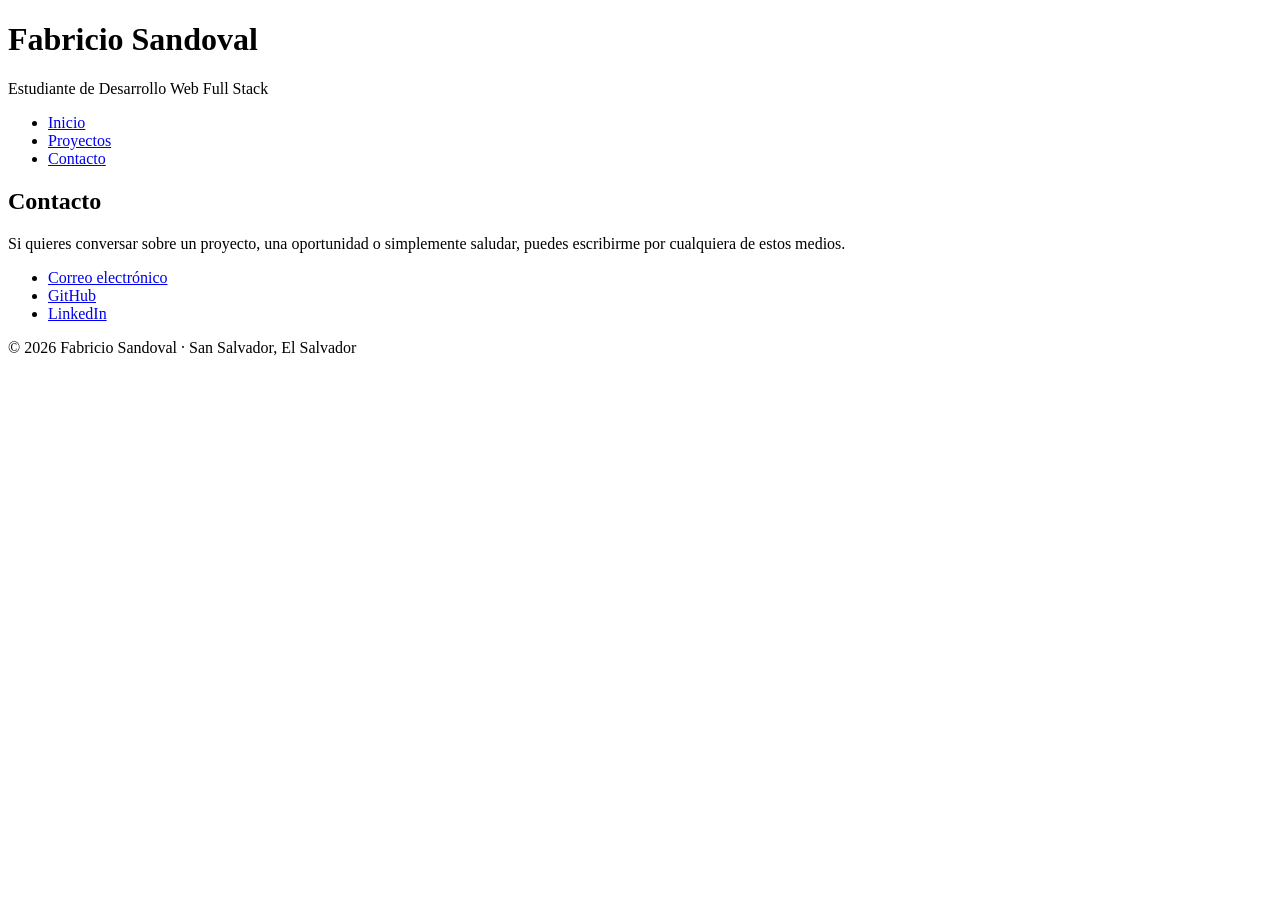
<file: conctatos.html>
<!DOCTYPE html>
<html lang="es">

<head>
    <meta charset="UTF-8">
    <meta name="viewport" content="width=device-width, initial-scale=1.0">
    <title>Contacto | Fabricio Sandoval</title>
</head>

<body>
    <!-- Encabezado -->
    <header>
        <h1>Fabricio Sandoval</h1>
        <p>Estudiante de Desarrollo Web Full Stack</p>
        <nav aria-label="Principal">
            <ul>
                <li><a href="index.html">Inicio</a></li>
                <li><a href="proyectos.html">Proyectos</a></li>
                <li><a href="contacto.html">Contacto</a></li>
            </ul>
        </nav>
    </header>

    <main>
        <!-- Sección Contacto -->
        <section id="contacto">
            <h2>Contacto</h2>
            <p>
                Si quieres conversar sobre un proyecto, una oportunidad o
                simplemente saludar, puedes escribirme por cualquiera de estos medios.
            </p>
            <ul>
                <li><a href="mailto:TU-CORREO@ejemplo.com">Correo electrónico</a></li>
                <li><a href="https://github.com/f99-21" target="_blank" rel="noopener noreferrer">GitHub</a></li>
                <li><a href="https://www.linkedin.com/in/TU-USUARIO" target="_blank" rel="noopener noreferrer">LinkedIn</a></li>
            </ul>
        </section>
    </main>

    <!-- Pie de página -->
    <footer>
        <p>&copy; 2026 Fabricio Sandoval · San Salvador, El Salvador</p>
    </footer>
</body>

</html>
</file>
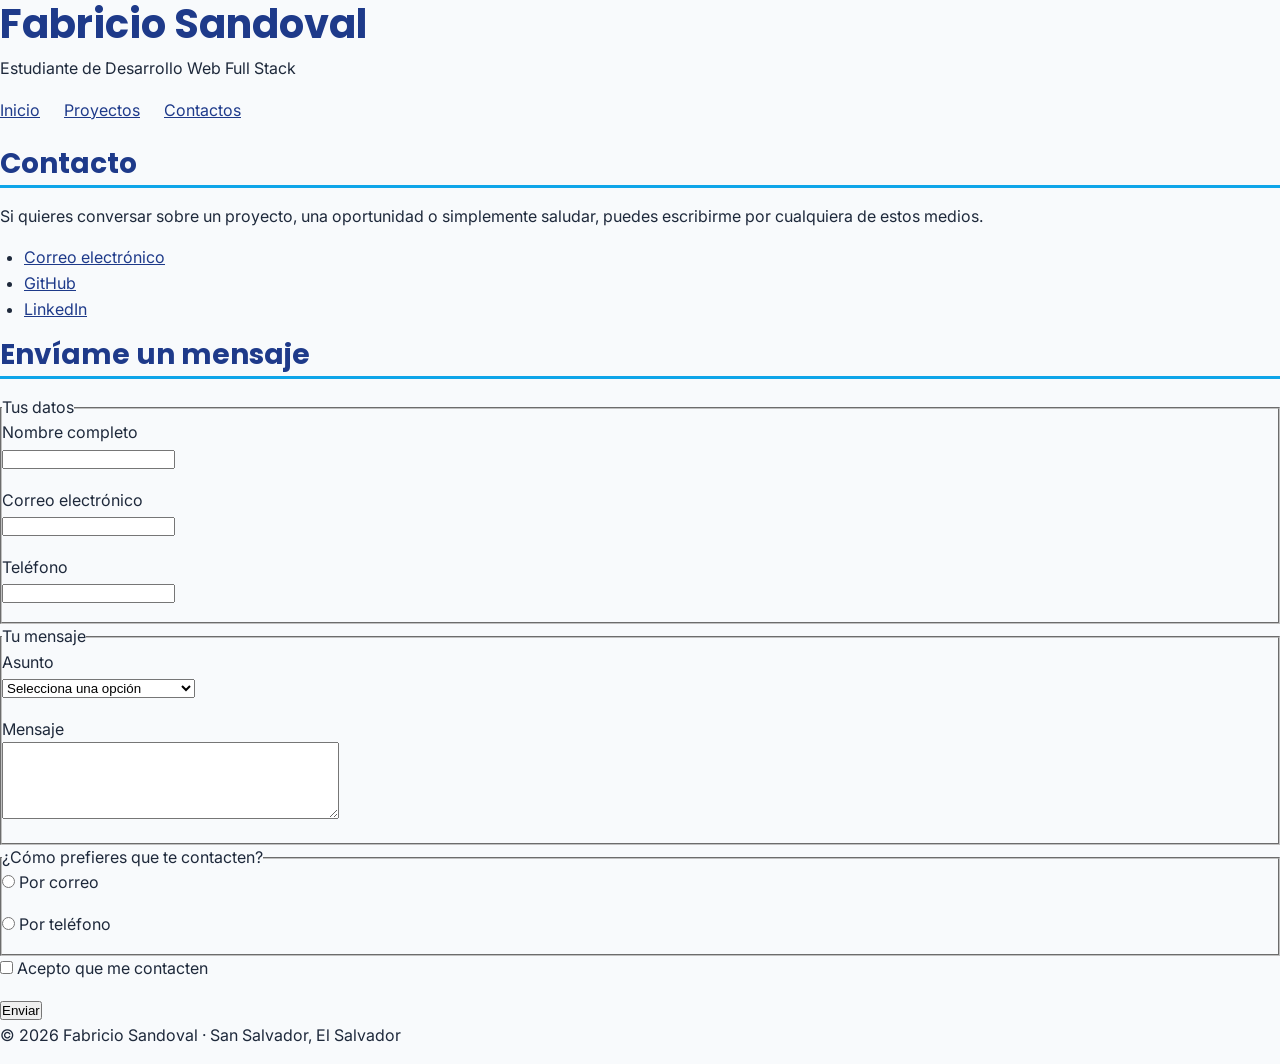
<file: contactos.html>
<!DOCTYPE html>
<html lang="es">

<head>
    <meta charset="UTF-8">
    <meta name="viewport" content="width=device-width, initial-scale=1.0">
    <title>Contacto | Fabricio Sandoval</title>
    <meta name="description" content="Escríbeme por correo, GitHub o LinkedIn, o usa el formulario de contacto del portafolio de Fabricio Sandoval.">
</head>
<link rel="preconnect" href="https://fonts.googleapis.com">
<link rel="preconnect" href="https://fonts.gstatic.com" crossorigin>
<link href="https://fonts.googleapis.com/css2?family=Inter:wght@400;600&family=Poppins:wght@600;700&display=swap" rel="stylesheet">

<link rel="stylesheet" href="CSS/estilos.css">
<body>
    <!-- Encabezado -->
    <header>
        <h1>Fabricio Sandoval</h1>
        <p>Estudiante de Desarrollo Web Full Stack</p>
        <nav aria-label="Principal">
            <ul>
                <li><a href="index.html">Inicio</a></li>
                <li><a href="proyectos.html">Proyectos</a></li>
                <li><a href="contactos.html">Contactos</a></li>
            </ul>
        </nav>
    </header>

    <main>
        <!-- Sección Contacto -->
        <section id="contacto">
            <h2>Contacto</h2>
            <p>
                Si quieres conversar sobre un proyecto, una oportunidad o
                simplemente saludar, puedes escribirme por cualquiera de estos medios.
            </p>
            <ul>
                <li><a href="mailto:TU-CORREO@ejemplo.com">Correo electrónico</a></li>
                <li><a href="https://github.com/f99-21" target="_blank" rel="noopener noreferrer">GitHub</a></li>
                <li><a href="https://www.linkedin.com/in/TU-USUARIO" target="_blank" rel="noopener noreferrer">LinkedIn</a></li>
            </ul>
        </section>

        <!-- Sección Formulario -->
        <section id="formulario">
            <h2>Envíame un mensaje</h2>
            <form action="#" method="post">

                <fieldset>
                    <legend>Tus datos</legend>

                    <p>
                        <label for="nombre">Nombre completo</label><br>
                        <input type="text" id="nombre" name="nombre" autocomplete="name" required>
                    </p>

                    <p>
                        <label for="correo">Correo electrónico</label><br>
                        <input type="email" id="correo" name="correo" autocomplete="email" required>
                    </p>

                    <p>
                        <label for="telefono">Teléfono</label><br>
                        <input type="tel" id="telefono" name="telefono" autocomplete="tel">
                    </p>
                </fieldset>

                <fieldset>
                    <legend>Tu mensaje</legend>

                    <p>
                        <label for="asunto">Asunto</label><br>
                        <select id="asunto" name="asunto" required>
                            <option value="">Selecciona una opción</option>
                            <option value="1">Oportunidad laboral</option>
                            <option value="2">Colaboración en un proyecto</option>
                            <option value="3">Consulta general</option>
                        </select>
                    </p>

                    <p>
                        <label for="mensaje">Mensaje</label><br>
                        <textarea id="mensaje" name="mensaje" rows="5" cols="40" required></textarea>
                    </p>
                </fieldset>

                <fieldset>
                    <legend>¿Cómo prefieres que te contacten?</legend>

                    <p>
                        <input type="radio" id="pref-correo" name="preferencia" value="correo" required>
                        <label for="pref-correo">Por correo</label>
                    </p>

                    <p>
                        <input type="radio" id="pref-telefono" name="preferencia" value="telefono">
                        <label for="pref-telefono">Por teléfono</label>
                    </p>
                </fieldset>

                <p>
                    <input type="checkbox" id="acepto" name="acepto" required>
                    <label for="acepto">Acepto que me contacten</label>
                </p>

                <button type="submit">Enviar</button>
            </form>
        </section>
    </main>

    <!-- Pie de página -->
    <footer>
        <p>&copy; 2026 Fabricio Sandoval · San Salvador, El Salvador</p>
    </footer>
</body>

</html>
</file>
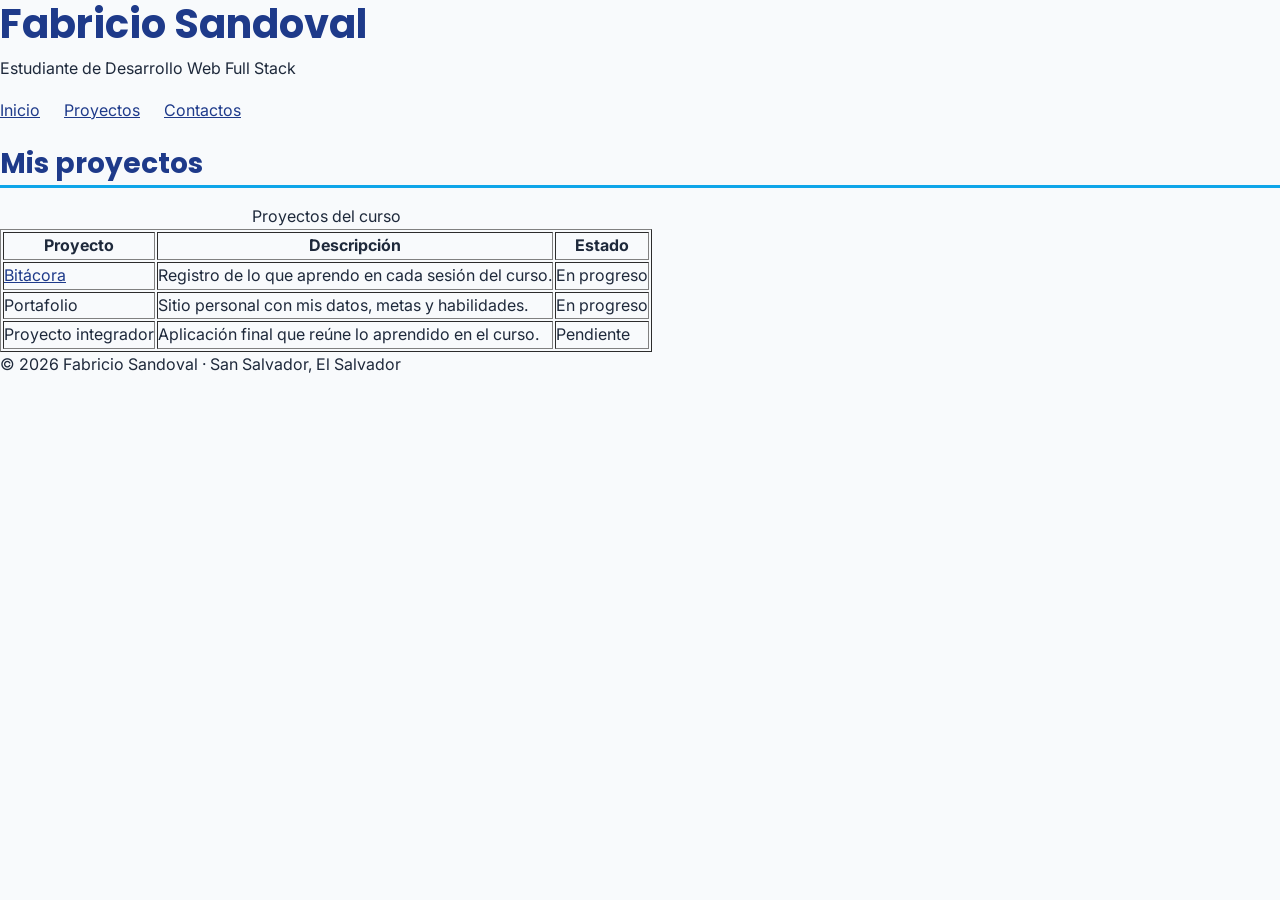
<file: proyectos.html>
<!DOCTYPE html>
<html lang="es">

<head>
    <meta charset="UTF-8">
    <meta name="viewport" content="width=device-width, initial-scale=1.0">
    <title>Proyectos | Fabricio Sandoval</title>
</head>
<link rel="preconnect" href="https://fonts.googleapis.com">
<link rel="preconnect" href="https://fonts.gstatic.com" crossorigin>
<link href="https://fonts.googleapis.com/css2?family=Inter:wght@400;600&family=Poppins:wght@600;700&display=swap" rel="stylesheet">

<link rel="stylesheet" href="CSS/estilos.css"> 
<body>
    <!-- Encabezado -->
    <header>
        <h1>Fabricio Sandoval</h1>
        <p>Estudiante de Desarrollo Web Full Stack</p>
        <nav aria-label="Principal">
            <ul>
                <li><a href="index.html">Inicio</a></li>
                <li><a href="proyectos.html">Proyectos</a></li>
                <li><a href="contactos.html">Contactos</a></li>
            </ul>
        </nav>
    </header>

    <main>
        <!-- Sección Proyectos -->
        <section id="proyectos">
            <h2>Mis proyectos</h2>
            <table border="1">
                <caption>Proyectos del curso</caption>
                <thead>
                    <tr>
                        <th scope="col">Proyecto</th>
                        <th scope="col">Descripción</th>
                        <th scope="col">Estado</th>
                    </tr>
                </thead>
                <tbody>
                    <tr>
                        <td><a href="https://github.com/f99-21/Bitacora-fullstack">Bitácora</a></td>
                        <td>Registro de lo que aprendo en cada sesión del curso.</td>
                        <td>En progreso</td>
                    </tr>
                    <tr>
                        <td>Portafolio</td>
                        <td>Sitio personal con mis datos, metas y habilidades.</td>
                        <td>En progreso</td>
                    </tr>
                    <tr>
                        <td>Proyecto integrador</td>
                        <td>Aplicación final que reúne lo aprendido en el curso.</td>
                        <td>Pendiente</td>
                    </tr>
                </tbody>
            </table>
        </section>
    </main>

    <!-- Pie de página -->
    <footer>
        <p>&copy; 2026 Fabricio Sandoval · San Salvador, El Salvador</p>
    </footer>
</body>

</html>
</file>
<file: CSS/estilos.css>
/* ===== Reinicio básico ===== */
*,
*::before,
*::after {
    box-sizing: border-box;
    margin: 0;
    padding: 0;
}

/* ===== Variables de la paleta y tipografía ===== */
:root {
    --color-primario: #1e3a8a;
    --color-secundario: #0ea5e9;
    --color-fondo: #f8fafc;
    --color-texto: #1e293b;
    --color-acento: #f59e0b;
    --color-tarjeta: #ffffff;

    --fuente-titulos: "Poppins", sans-serif;
    --fuente-texto: "Inter", sans-serif;
}

/* ===== Base ===== */
body {
    font-family: var(--fuente-texto);
    background-color: var(--color-fondo);
    color: var(--color-texto);
    line-height: 1.6;
}

/* ===== Contenedor centrado ===== */
.contenedor {
    max-width: 800px;
    margin: 0 auto;
    padding: 1.5rem;
}

/* ===== Encabezados ===== */
h1,
h2,
h3 {
    font-family: var(--fuente-titulos);
    line-height: 1.2;
}

h1 {
    color: var(--color-primario);
    font-size: 2.5rem;
    margin-bottom: 0.5rem;
}

h2 {
    color: var(--color-primario);
    font-size: 1.75rem;
    border-bottom: 3px solid var(--color-secundario);
    padding-bottom: 0.25rem;
    margin-bottom: 1rem;
}

h3 {
    color: var(--color-secundario);
    font-size: 1.25rem;
    margin-bottom: 0.5rem;
}

/* ===== Párrafos y listas ===== */
p {
    font-size: 1rem;
    margin-bottom: 1rem;
}

ul {
    padding-left: 1.5rem;
    margin-bottom: 1rem;
}

nav ul {
    display: flex;
    gap: 1.5rem;
    list-style: none;
    padding-left: 0;
    margin: 1rem 0 1.5rem;
}

/* ===== Enlaces ===== */
a {
    color: var(--color-primario);
    text-decoration: underline;
}

a:hover {
    color: var(--color-acento);
    text-decoration: none;
}

/* ===== Clase reutilizable ===== */
.destacado {
    background-color: var(--color-acento);
    color: var(--color-texto);
    font-weight: 600;
    padding: 0.5rem 1rem;
    border-left: 6px solid var(--color-primario);
    border-radius: 4px;
}

/* ===== Tarjeta ===== */
.tarjeta {
    background-color: var(--color-tarjeta);
    padding: 1.5rem;
    margin-bottom: 1.5rem;
    border: 1px solid #e2e8f0;
    border-radius: 8px;
    box-shadow: 0 2px 6px rgba(0, 0, 0, 0.08);
}

/* ===== Botón ===== */
.boton {
    display: inline-block;
    background-color: var(--color-primario);
    color: #ffffff;
    padding: 0.75rem 1.5rem;
    margin: 0.5rem 0.5rem 0.5rem 0;
    border-radius: 6px;
    font-weight: 600;
    text-decoration: none;
}

.boton:hover {
    background-color: var(--color-acento);
    color: var(--color-texto);
}
</file>
